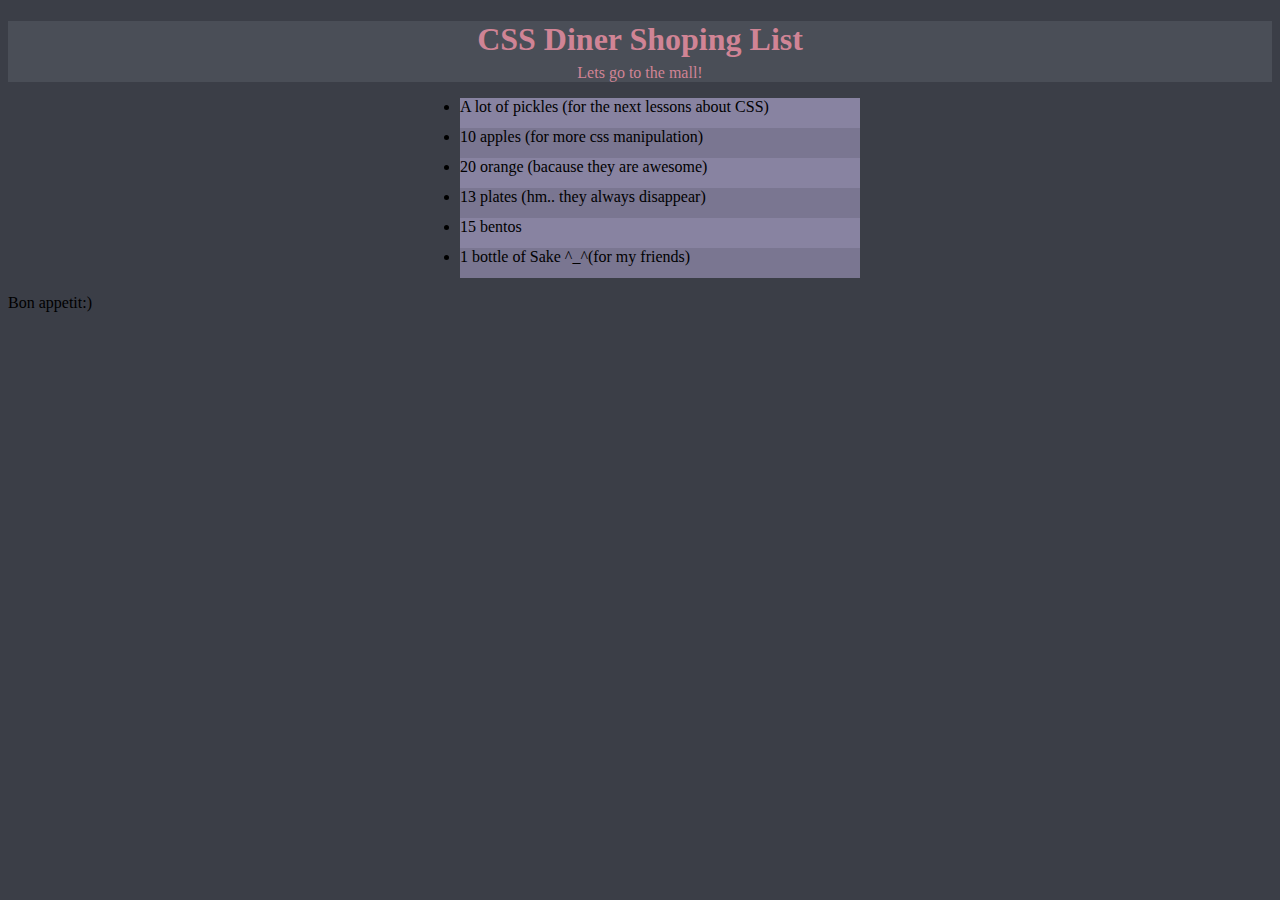
<file: pr1.html>
<!DOCTYPE html>
<html>
	  <title>Dinner</title>
  <meta charset="utf-8">
  <link rel="stylesheet" href="style.css">
 </head>
<body>
	<header>
		<h1> CSS Diner Shoping List</h1>
		<p> Lets go to the mall!</p>
	</header>
	<main>
		
		<ul class= "table">
			<li>A lot of pickles (for the next lessons about CSS)</li>
			<li>10 apples (for more css manipulation)</li>
			<li>20 orange (bacause they are awesome)</li>
			<li>13 plates (hm.. they always disappear)</li>
			<li>15 bentos</li>
			<li>1 bottle of Sake ^_^(for my friends)</li>
		</ul>

		<p class="rand">Bon appetit:)</p>
	</main>
</file>
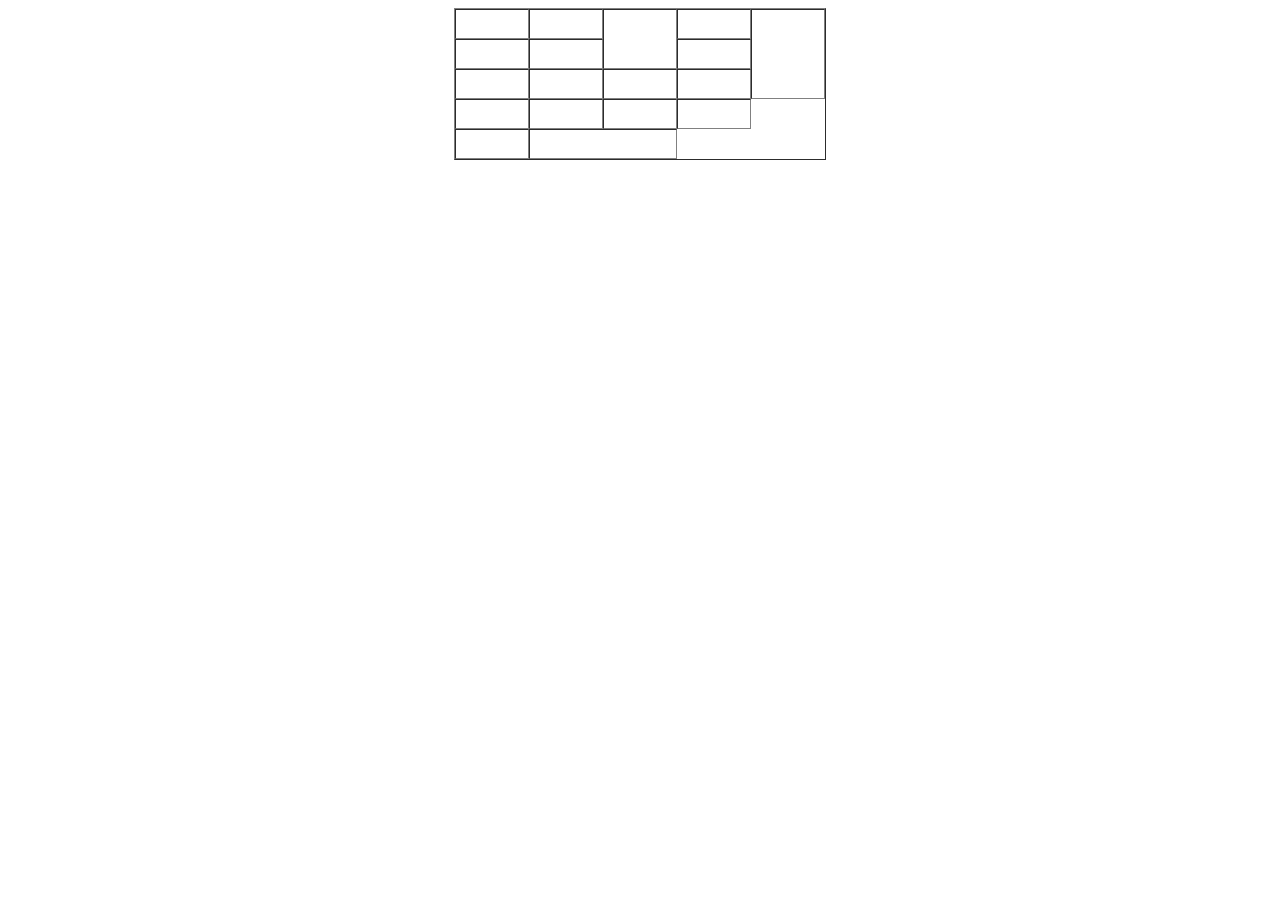
<file: table.html>
<html>
<head>
<title>Таблица</title>
</head>
<body>
<center>
<table border="1" cellspacing="0">
<tr>
<td width="70" height="30"></td>
<td width="70" height="30"></td>
<td width="70" height="30" rowspan="2"></td>
<td width="70" height="30"></td>
<td width="70" height="30" rowspan="3"></td>
</tr>
<tr>
<td width="70" height="30"></td>
<td width="70" height="30"></td>
<td width="70" height="30"></td>

</tr>
<tr>
<td width="70" height="30"></td>
<td width="70" height="30"></td>
<td width="70" height="30"></td>
<td width="70" height="30"></td>
</tr>
<tr>
<td width="70" height="30"></td>
<td width="70" height="30"></td>
<td width="70" height="30"></td>
<td width="70" height="30"></td>
</tr>
<tr>
<td width="70" height="30"></td>
<td width="70" height="30" colspan="2"></td>

</tr>
</table>
</center>
</body>
</html>
</file>
<file: style.css>
body{
	background: #3B3E47;
}
header{
	background: #4A4E57;
	color: #D08495;
	text-align: center;
}
H1 + P {
    margin-top: -1em; 
}

.table{
	position: relative;
	margin: 0 auto;
  	width: 400px;
}
li:nth-child(even) {
    background-color: #7A7691;
    height: 30px;
  }
li:nth-child(odd) {
    background-color: #8883A1;
    height: 30px;
input:checked + ul {
    background: #fc0;
   }
.rand{
	text-align: center;
	width: 200;
	height: 600;
	background: #4A4F55;
	color:#995E67 ;
}
</file>
